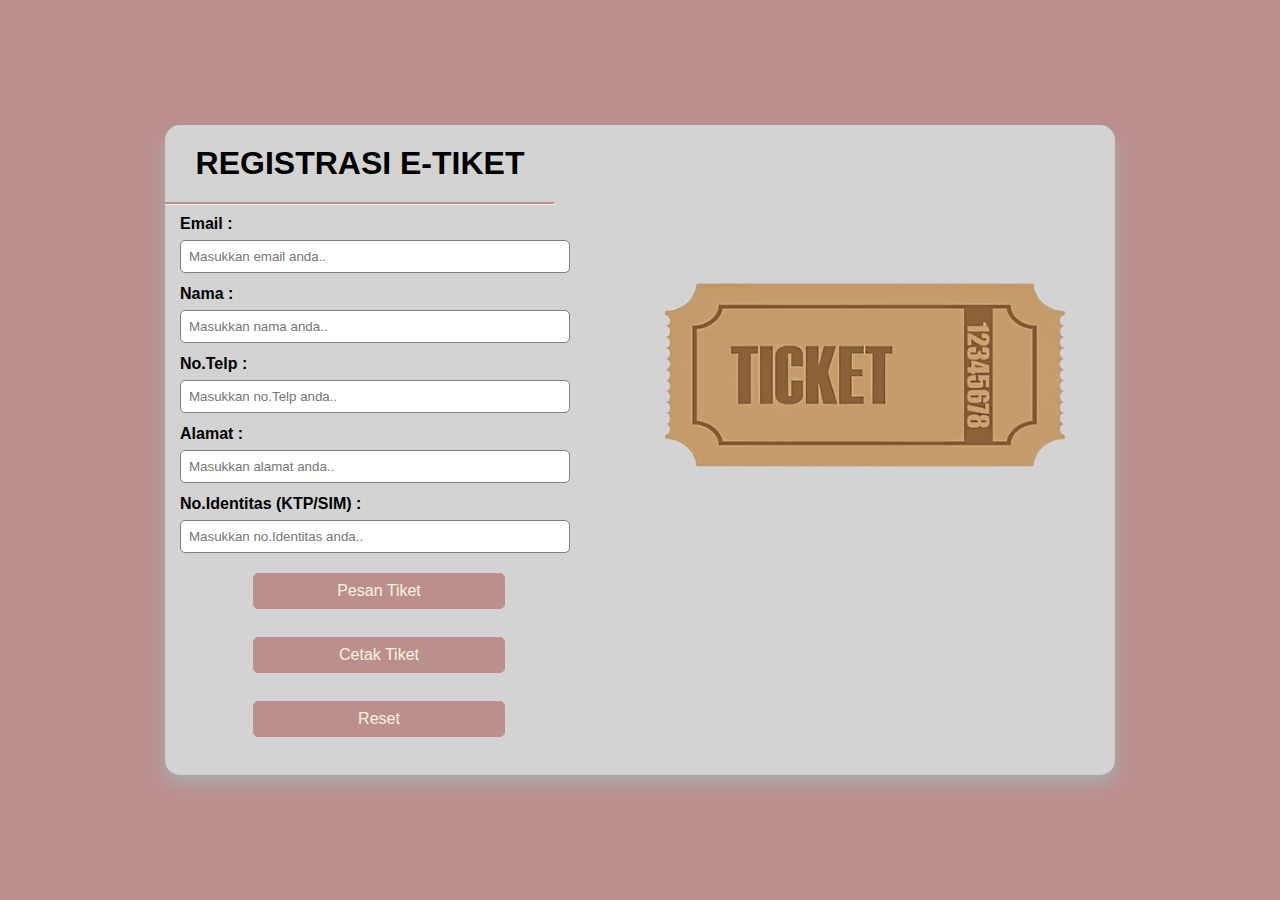
<file: index.html>
<html lang="en">

<head>
    <meta charset="UTF-8">
    <meta name="viewport" content="width=device-width, initial-scale=1.0">
    <title>Tiket Konser</title>
    <link rel="stylesheet" href="style.css">
</head>

<body>
    <div class="container">
        <div class="login">
            <h1>Registrasi E-TIket</h1>
            <hr>
            <form id="registrationForm" action="proses.php" method="POST">
                <label for="email">Email :</label>
                <input type="text" id="email" name="email" placeholder="Masukkan email anda.." required>

                <label for="name">Nama :</label>
                <input type="text" id="name" name="name" placeholder="Masukkan nama anda.." required>

                <label for="noTelp">No.Telp :</label>
                <input type="text" id="noTelp" name="noTelp" placeholder="Masukkan no.Telp anda.." required>

                <label for="alamat">Alamat :</label>
                <input type="text" id="alamat" name="alamat" placeholder="Masukkan alamat anda.." required>

                <label for="noIdentitas">No.Identitas (KTP/SIM) :</label>
                <input type="text" id="noIdentitas" name="noIdentitas" placeholder="Masukkan no.Identitas anda.." required>

                <div class="daftar">
                    <button
                        style="background-color: #bc8f8f; border-color: #bc8f8f; width: 252px; color: beige;font-size: 16px;cursor: pointer;margin-top: 0px;margin-left: 0px;border-radius: 5px;"
                        onclick="submitForm()">Pesan Tiket</button>
                </div>
            </form>
            <form id="registrationForm" action="output2.html">
                <div class="daftar">
                    <button
                        style="background-color: #bc8f8f; border-color: #bc8f8f; width: 252px; color: beige;font-size: 16px;cursor: pointer;margin-top: 0px;margin-left: 0px;border-radius: 5px;"
                        onclick="returnToOutput()">Cetak Tiket</button>
                </div>
</form>

                <div class="batal">
                    <input type="reset" value="Reset"
                        style="background-color: #bc8f8f; border-color: #bc8f8f; width: 252px; color: beige;font-size: 16px;cursor: pointer;margin-top: 0px;margin-left: 0px;border-radius: 5px;">
                </div>

                <!-- <div class="batal">
                    <button onclick="saveAsJSON()"
                        style="background-color: #bc8f8f; border-color: #bc8f8f; width: 252px; color: beige;font-size: 16px;cursor: pointer;margin-top: 0px;margin-left: 0px;border-radius: 5px;">Simpan
                        Sebagai
                        Json</button>
                </div> -->
                <!-- <div class="batal">
                    <button onclick="returnToOutput()"
                        style="background-color: #bc8f8f; border-color: #bc8f8f; width: 252px; color: beige;font-size: 16px;cursor: pointer;margin-top: 0px;margin-left: 0px;border-radius: 5px;">Cetak
                        Tiket</button>
                </div> -->
           
            <div class="result" id="result"></div>
        </div>
        <div class="right">
            <img src="tiket.png" alt="">
        </div>
    </div>
  
</body>

</html>
</file>
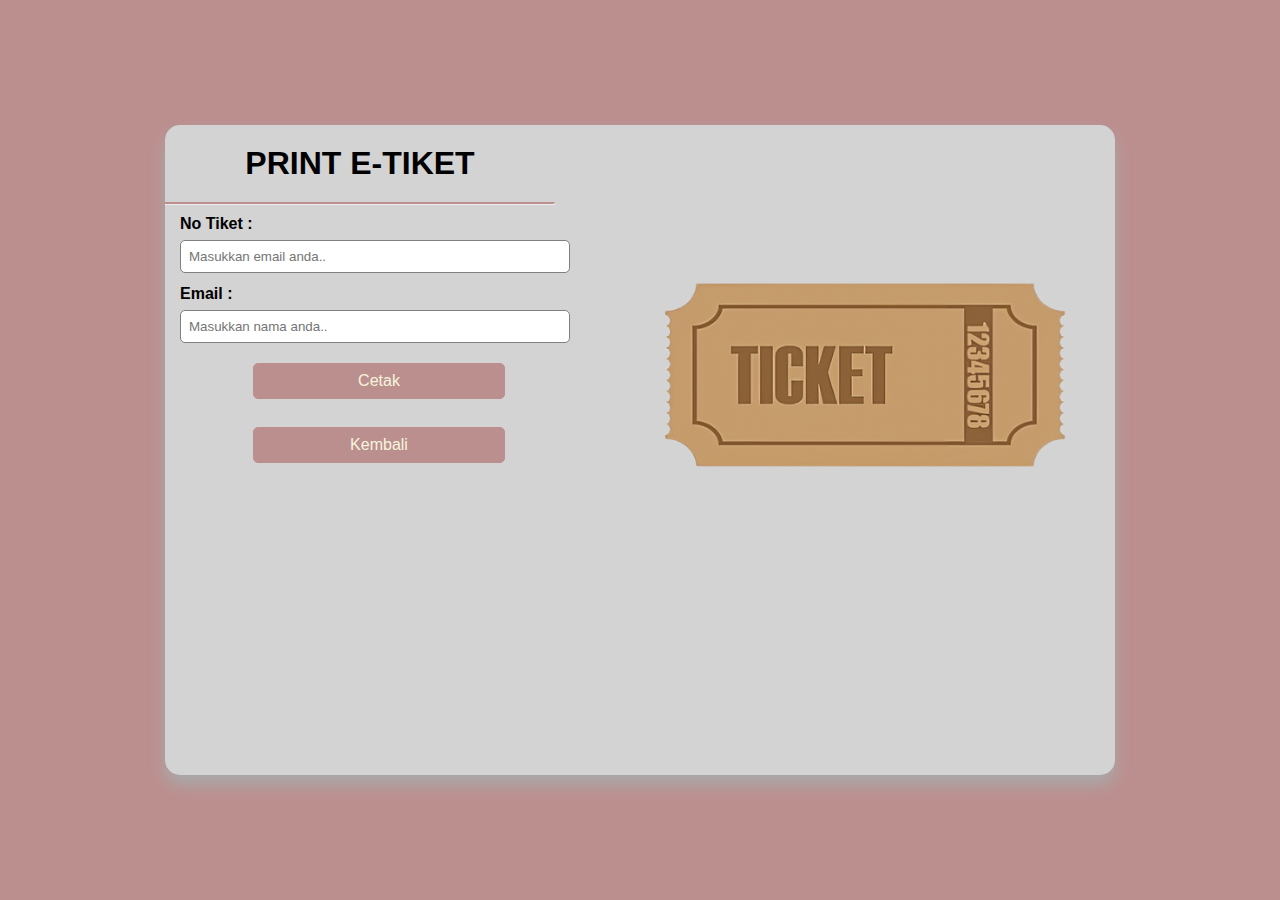
<file: output2.html>
<!DOCTYPE html>
<html lang="en">

<head>
    <meta charset="UTF-8">
    <meta name="viewport" content="width=device-width, initial-scale=1.0">
    <title>Tiket Konser</title>
    <link rel="stylesheet" href="style.css">
</head>

<body>
    <div class="container">
        <div class="login">
            <h1>Print E-TIket</h1>
            <hr>
            <form id="registrationForm" action="cek.php" method="POST">
                <label for="email">No Tiket :</label>
                <input type="text" id="email" name="notiket" placeholder="Masukkan email anda.." required>

                <label for="name">Email :</label>
                <input type="text" id="name" name="email" placeholder="Masukkan nama anda.." required>

                <div class="daftar">
                    <button
                        style="background-color: #bc8f8f; border-color: #bc8f8f; width: 252px; color: beige;font-size: 16px;cursor: pointer;margin-top: 0px;margin-left: 0px;border-radius: 5px;"
                        onclick="returnToOutput()">Cetak</button>
                </div>
            </form>
            <form id="registrationForm" action="index.html">
                <div class="batal">
                    <button onclick="returnToIndex()"
                        style="background-color: #bc8f8f; border-color: #bc8f8f; width: 252px; color: beige;font-size: 16px;cursor: pointer;margin-top: 0px;margin-left: 0px;border-radius: 5px;">Kembali</button>
                </div>
            </form>

            <div class="result" id="result"></div>
        </div>
        <div class="right">
            <img src="tiket.png" alt="">
        </div>
    </div>

</body>

</html>
</file>
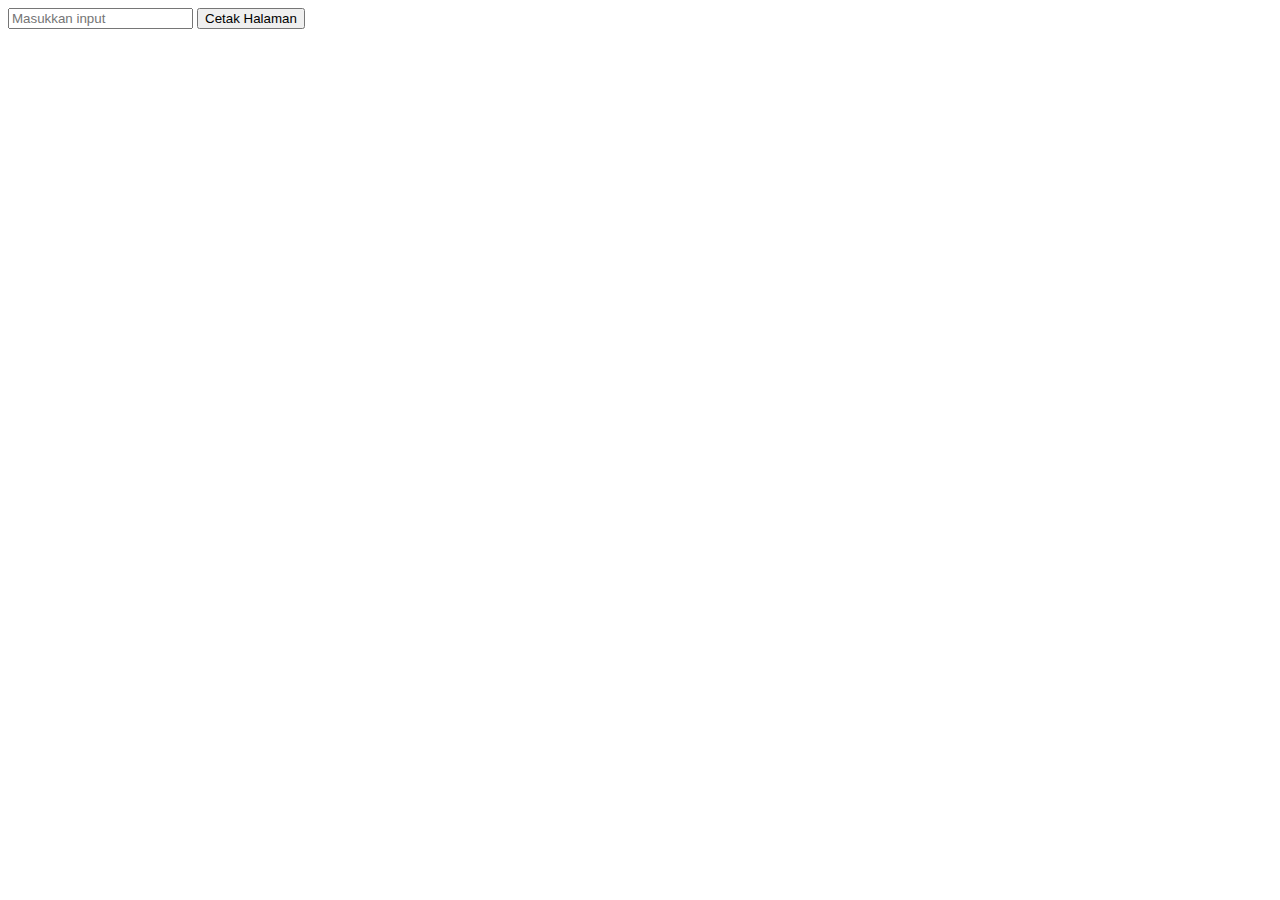
<file: tugas1(1).html>
<!DOCTYPE html>
<html>
<head>
    <title>Halaman Cetak dengan Validasi</title>
    <style>
        /* Gaya tampilan untuk halaman cetak */
        @media print {
            /* Semua elemen kecuali tombol cetak disembunyikan pada halaman cetak */
            body * {
                display: none;
            }

            /* Hanya elemen dengan kelas "print-content" yang ditampilkan pada halaman cetak */
            .print-content {
                display: block;
            }
        }
    </style>
    <script>
        // Fungsi untuk melakukan validasi input sebelum mencetak
        function validasiCetak() {
            var inputElem = document.getElementById("inputData");
            var inputData = inputElem.value.trim();

            // Lakukan validasi input di sini
            if (inputData === "") {
                alert("Input tidak boleh kosong!");
                return;
            }

            // Jika validasi sukses, tampilkan halaman cetak
            var printContentElem = document.getElementById("printContent");
            printContentElem.innerHTML = "<h1>Judul Halaman Cetak</h1><p>Ini adalah konten yang akan dicetak.</p><p>Input: " + inputData + "</p>";

            // Cetak halaman
            window.print();
        }
    </script>
</head>
<body>
    <!-- Form input untuk validasi -->
    <input type="text" id="inputData" placeholder="Masukkan input" required>
    <button onclick="validasiCetak()">Cetak Halaman</button>

    <!-- Elemen-elemen pada halaman cetak -->
    <div id="printContent" class="print-content"></div>
</body>
</html>
</file>
<file: style.css>
*{
    margin: 0;
    padding: 0;
    box-sizing: border-box;
    font-family: 'Gill Sans', 'Gill Sans MT', Calibri, 'Trebuchet MS', sans-serif;
}
body{
    display: flex;
    justify-content: center;
    align-items: center;
    min-height: 100vh;
    background: #bc8f8f;
}
.container{
    width: 950px;
    height: 650px;
    display: flex;
    max-width: 1500px;
    background: #d3d3d3;
    border-radius: 15px;
    box-shadow: 0 10px 15px rgba(169, 169, 169, 1);
}
.login{
    width: 390px;
}
.form{
    width: 250px;
    margin: 60px auto;
    margin-left: 20px;
}
h1{
    margin: 20px;
    text-align: center;
    font-weight: bolder;
    text-transform: uppercase;
}
hr{
    border-top: 2px solid #bc8f8f;
    border-left: 50px;
}
.floating-input {
    position: fixed;
    top: 50%;
    left: 50%;
    transform: translate(-50%, -50%);
    padding: 10px;
    background-color: #f1f1f1;
    box-shadow: 0 2px 4px rgba(0, 0, 0, 0.1);
}
.right img{
    width: 500px;
    height: 500px;
    border-top-right-radius: 30px;
    border-bottom-right-radius: 30px;
    margin-left: 60px;
}
form label{
    display: block;
    font-size: 16px;
    font-weight: 600;
    padding: 5px;
    margin-left: 10px;
    margin-top: 5px;
}
input{
    width: 100%;
    margin: 2px;
    border: none;
    outline: none;
    padding: 8px;
    border-radius: 5px;
    border: 1px solid gray;
    margin-left: 15px;
}
button{
    width: 100%;
    margin: 2px;
    border: none;
    outline: none;
    padding: 8px;
    border-radius: 5px;
    border: 1px solid gray;
    margin-left: 15px;
}
.daftar{
    border: none;
    outline: none;
    padding: 8px;
    width: 280px;
    color: beige;
    font-size: 16px;
    cursor: pointer;
    margin-top: 10px;
    margin-left: 80px;
    border-radius: 5px;
}
.batal{
    border: none;
    outline: none;
    padding: 8px;
    width: 280px;
    color: beige;
    font-size: 16px;
    cursor: pointer;
    margin-top: 10px;
    margin-left: 80px;
    border-radius: 5px;
}
.daftar:hover {
    width: 267px;
    height: 60px;
    margin-left: 80px;
    border-radius: 5px;
    background: rgba(119, 136, 153, 1);
}

.batal:hover {
    width: 267px;
    height: 60px;
    margin-left: 80px;
    border-radius: 5px;
    background: rgba(119, 136, 153, 1);
}
/* Gaya tampilan untuk halaman cetak */
@media print {
    /* Semua elemen kecuali tombol cetak disembunyikan pada halaman cetak */
    body * {
        display: none;
    }

    /* Hanya elemen dengan kelas "print-content" yang ditampilkan pada halaman cetak */
    .print-content {
        display: block;
    }
}
@media (max-width: 880px){
    .container{
        width: 300%;
        height: 150%;
        max-width: 750%;
        margin-left: 20px;
        margin-right: 20px;
    }
    form{
        width: 300px;
        margin: 20px auto;
    }
    .login{
        margin-left: auto;
        margin-right: auto;
        width: 400px;
        padding: 20px;
    }
    .daftar{
        margin-left: auto;
        width: 90%;
    }
    .batal{
        margin-left: auto;
        width: 90%;
    }
    .right img{
        margin-left: auto;
        width: 90%;
        height: 90%;
    }
    .daftar:hover{
        width: 89%;
        height: 2%;
        margin-top: 5px;
        margin-left: 27px;
        border-radius: 5px;
    }
    .batal:hover{
        width: 89%;
        height: 2%;
        margin-top: 5px;
        margin-left: 27px;
        border-radius: 5px;
    }
}
</file>
